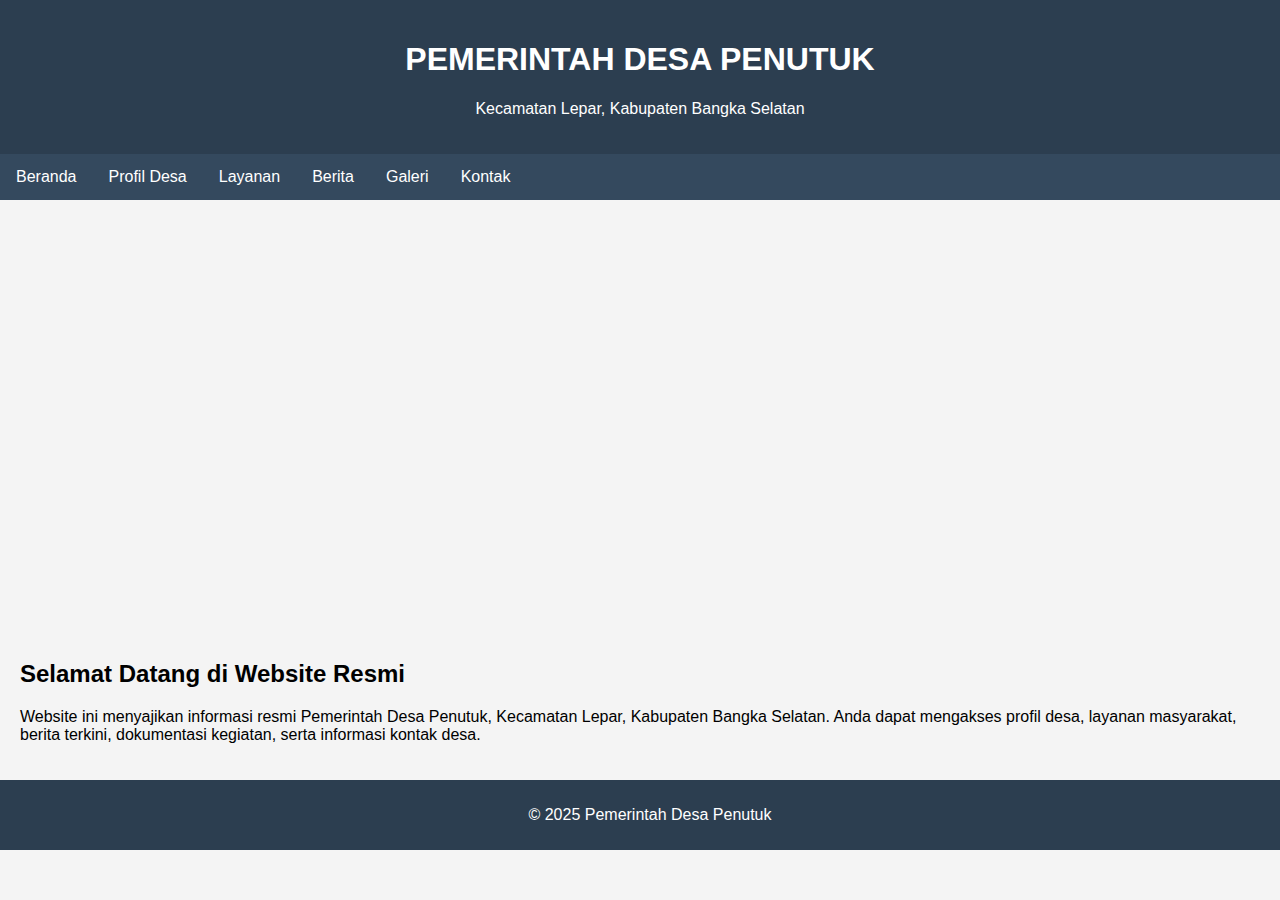
<file: index.html>
<!DOCTYPE html>
<html lang="id">
<head>
  <meta charset="UTF-8" />
  <meta name="viewport" content="width=device-width, initial-scale=1.0" />
  <title>Beranda - Pemerintah Desa Penutuk</title>
  <link rel="stylesheet" href="style.css" />
</head>
<body>
  <header>
    <h1>PEMERINTAH DESA PENUTUK</h1>
    <p>Kecamatan Lepar, Kabupaten Bangka Selatan</p>
  </header>
  <nav>
    <a href="index.html">Beranda</a>
    <a href="profil.html">Profil Desa</a>
    <a href="layanan.html">Layanan</a>
    <a href="berita.html">Berita</a>
    <a href="galeri.html">Galeri</a>
    <a href="kontak.html">Kontak</a>
  </nav>
  <div class="hero"></div>
  <div class="container">
    <h2>Selamat Datang di Website Resmi</h2>
    <p>Website ini menyajikan informasi resmi Pemerintah Desa Penutuk, Kecamatan Lepar, Kabupaten Bangka Selatan. Anda dapat mengakses profil desa, layanan masyarakat, berita terkini, dokumentasi kegiatan, serta informasi kontak desa.</p>
  </div>
  <footer>
    <p>&copy; 2025 Pemerintah Desa Penutuk</p>
  </footer>
</body>
</html>
</file>
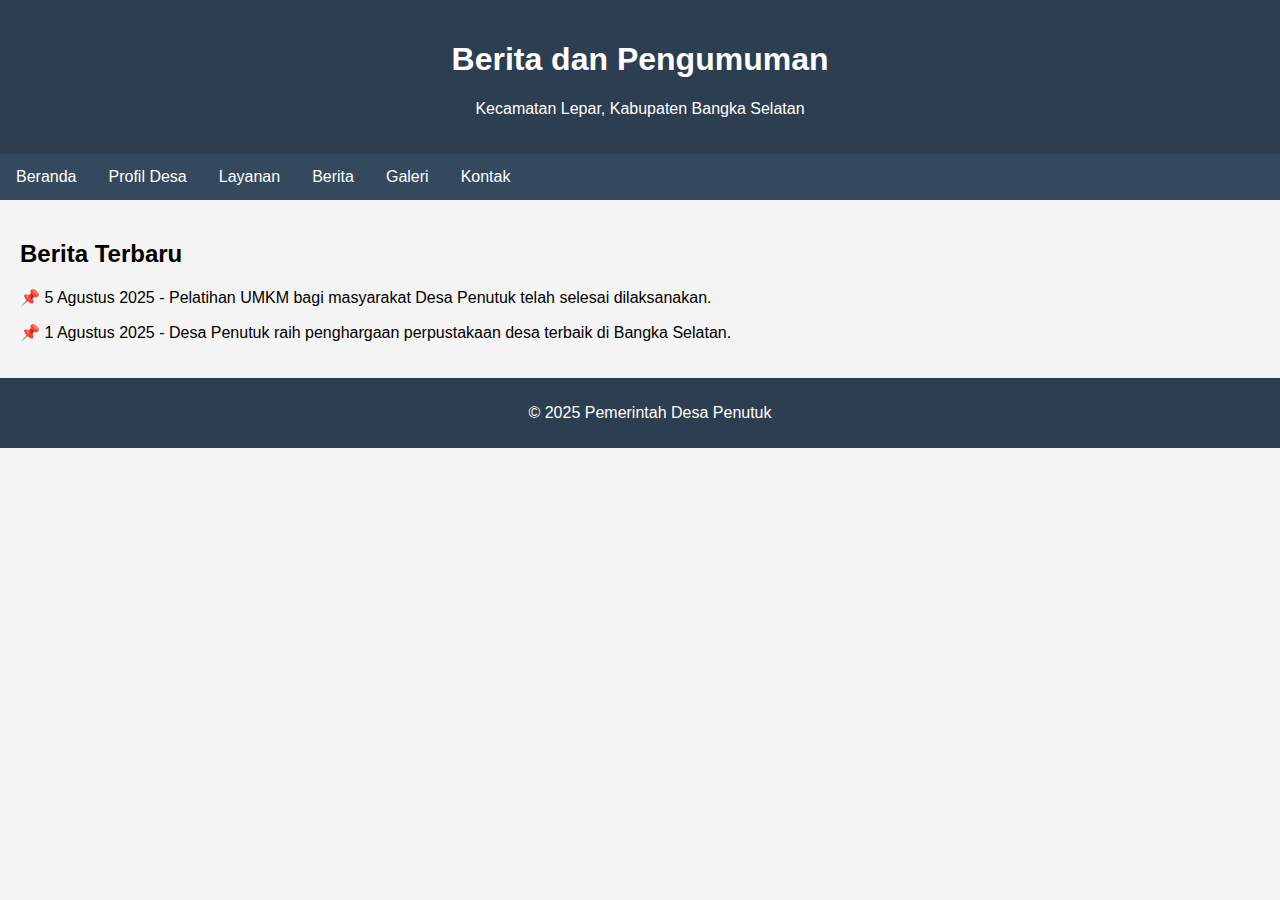
<file: berita.html>
<!DOCTYPE html>
<html lang="id">
<head>
  <meta charset="UTF-8" />
  <meta name="viewport" content="width=device-width, initial-scale=1.0"/>
  <title>Berita - Desa Penutuk</title>
  <link rel="stylesheet" href="style.css" />
</head>
<body>
  <header>
    <h1>Berita dan Pengumuman</h1>
    <p>Kecamatan Lepar, Kabupaten Bangka Selatan</p>
  </header>
  <nav>
    <a href="index.html">Beranda</a>
    <a href="profil.html">Profil Desa</a>
    <a href="layanan.html">Layanan</a>
    <a href="berita.html">Berita</a>
    <a href="galeri.html">Galeri</a>
    <a href="kontak.html">Kontak</a>
  </nav>
  <div class="container">
    <h2>Berita Terbaru</h2>
    <p>📌 5 Agustus 2025 - Pelatihan UMKM bagi masyarakat Desa Penutuk telah selesai dilaksanakan.</p>
    <p>📌 1 Agustus 2025 - Desa Penutuk raih penghargaan perpustakaan desa terbaik di Bangka Selatan.</p>
  </div>
  <footer>
    <p>&copy; 2025 Pemerintah Desa Penutuk</p>
  </footer>
</body>
</html>
</file>
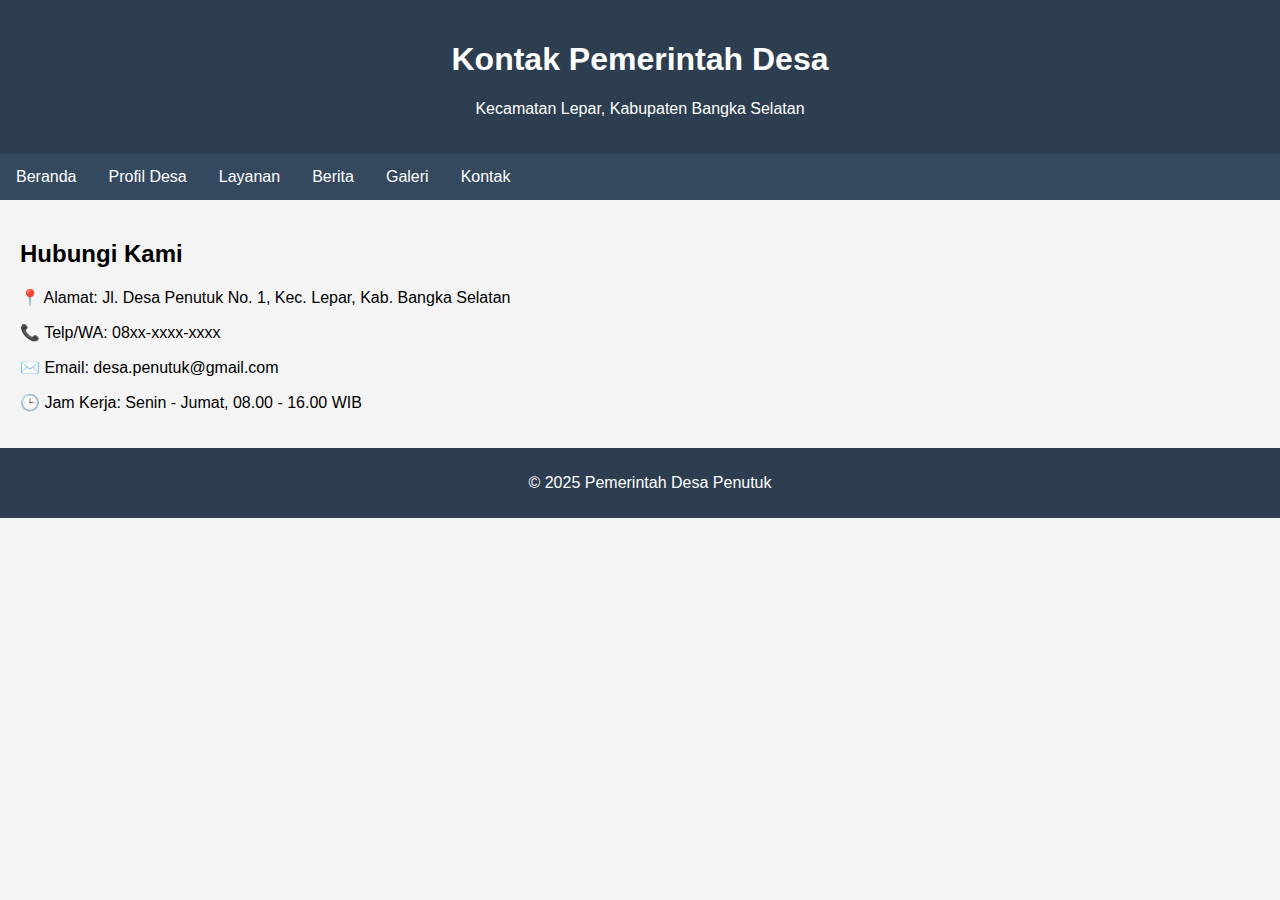
<file: kontak.html>
<!DOCTYPE html>
<html lang="id">
<head>
  <meta charset="UTF-8" />
  <meta name="viewport" content="width=device-width, initial-scale=1.0"/>
  <title>Kontak - Desa Penutuk</title>
  <link rel="stylesheet" href="style.css" />
</head>
<body>
  <header>
    <h1>Kontak Pemerintah Desa</h1>
    <p>Kecamatan Lepar, Kabupaten Bangka Selatan</p>
  </header>
  <nav>
    <a href="index.html">Beranda</a>
    <a href="profil.html">Profil Desa</a>
    <a href="layanan.html">Layanan</a>
    <a href="berita.html">Berita</a>
    <a href="galeri.html">Galeri</a>
    <a href="kontak.html">Kontak</a>
  </nav>
  <div class="container">
    <h2>Hubungi Kami</h2>
    <p>📍 Alamat: Jl. Desa Penutuk No. 1, Kec. Lepar, Kab. Bangka Selatan</p>
    <p>📞 Telp/WA: 08xx-xxxx-xxxx</p>
    <p>✉️ Email: desa.penutuk@gmail.com</p>
    <p>🕒 Jam Kerja: Senin - Jumat, 08.00 - 16.00 WIB</p>
  </div>
  <footer>
    <p>&copy; 2025 Pemerintah Desa Penutuk</p>
  </footer>
</body>
</html>
</file>
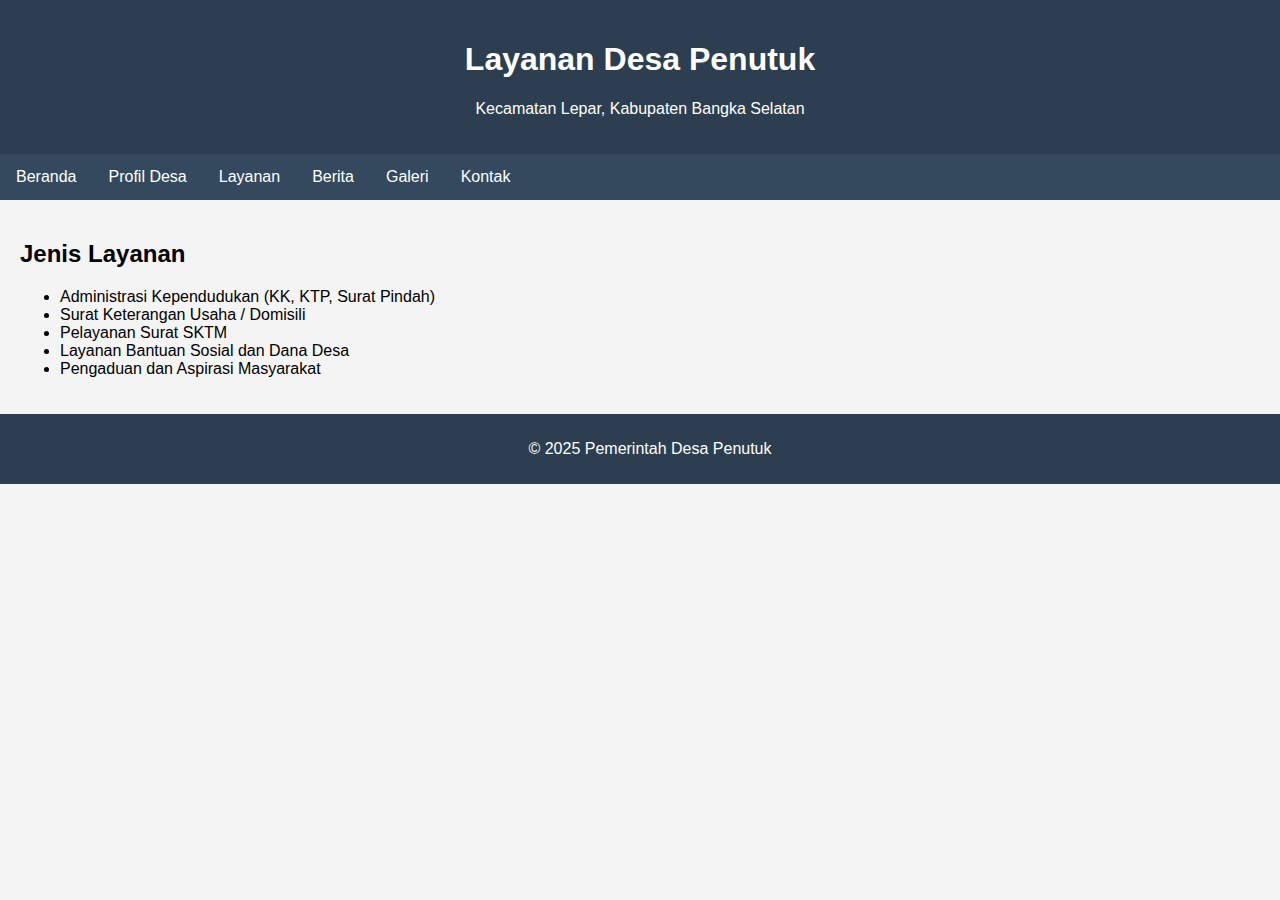
<file: layanan.html>
<!DOCTYPE html>
<html lang="id">
<head>
  <meta charset="UTF-8" />
  <meta name="viewport" content="width=device-width, initial-scale=1.0"/>
  <title>Layanan - Desa Penutuk</title>
  <link rel="stylesheet" href="style.css" />
</head>
<body>
  <header>
    <h1>Layanan Desa Penutuk</h1>
    <p>Kecamatan Lepar, Kabupaten Bangka Selatan</p>
  </header>
  <nav>
    <a href="index.html">Beranda</a>
    <a href="profil.html">Profil Desa</a>
    <a href="layanan.html">Layanan</a>
    <a href="berita.html">Berita</a>
    <a href="galeri.html">Galeri</a>
    <a href="kontak.html">Kontak</a>
  </nav>
  <div class="container">
    <h2>Jenis Layanan</h2>
    <ul>
      <li>Administrasi Kependudukan (KK, KTP, Surat Pindah)</li>
      <li>Surat Keterangan Usaha / Domisili</li>
      <li>Pelayanan Surat SKTM</li>
      <li>Layanan Bantuan Sosial dan Dana Desa</li>
      <li>Pengaduan dan Aspirasi Masyarakat</li>
    </ul>
  </div>
  <footer>
    <p>&copy; 2025 Pemerintah Desa Penutuk</p>
  </footer>
</body>
</html>
</file>
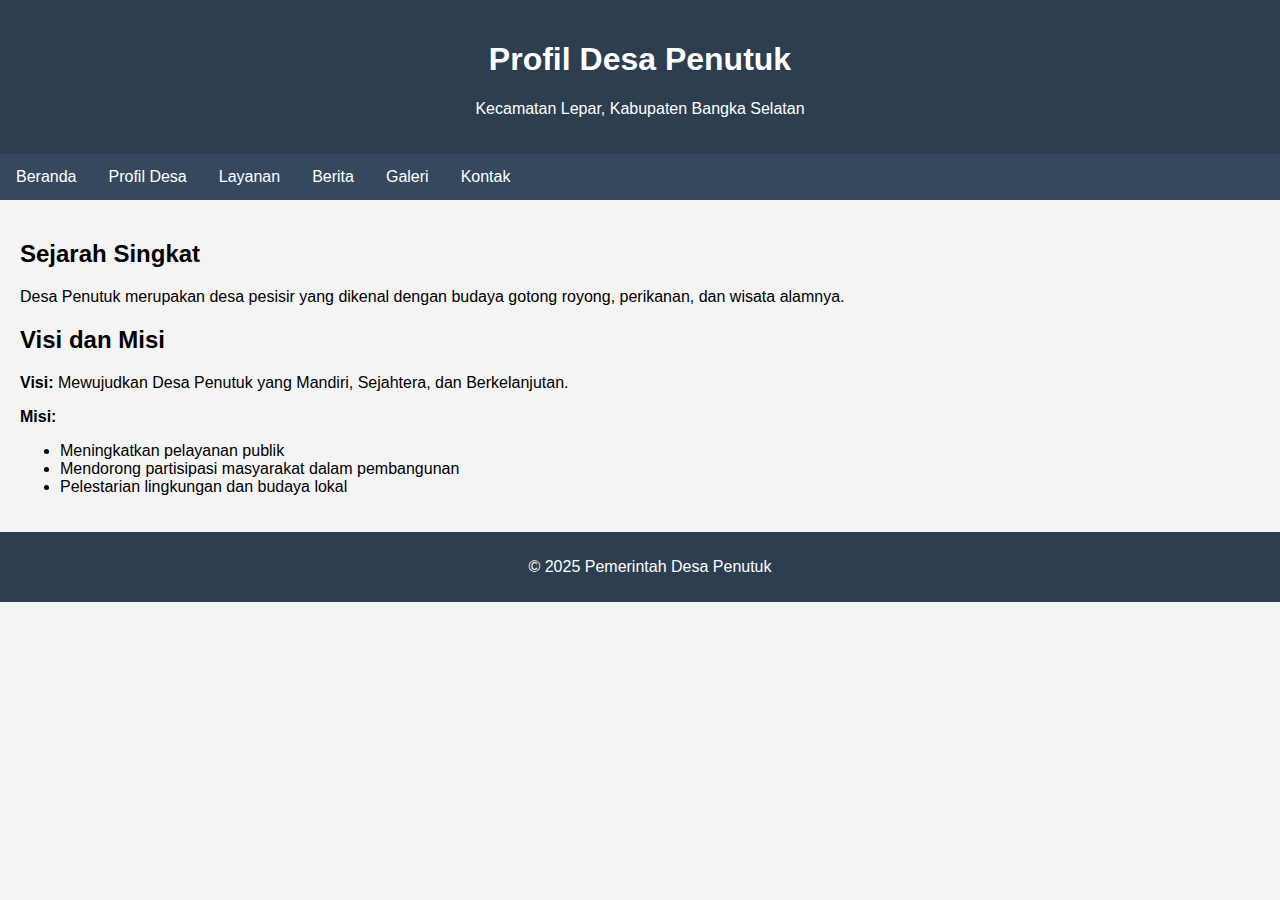
<file: profil.html>
<!DOCTYPE html>
<html lang="id">
<head>
  <meta charset="UTF-8" />
  <meta name="viewport" content="width=device-width, initial-scale=1.0"/>
  <title>Profil Desa - Desa Penutuk</title>
  <link rel="stylesheet" href="style.css" />
</head>
<body>
  <header>
    <h1>Profil Desa Penutuk</h1>
    <p>Kecamatan Lepar, Kabupaten Bangka Selatan</p>
  </header>
  <nav>
    <a href="index.html">Beranda</a>
    <a href="profil.html">Profil Desa</a>
    <a href="layanan.html">Layanan</a>
    <a href="berita.html">Berita</a>
    <a href="galeri.html">Galeri</a>
    <a href="kontak.html">Kontak</a>
  </nav>
  <div class="container">
    <h2>Sejarah Singkat</h2>
    <p>Desa Penutuk merupakan desa pesisir yang dikenal dengan budaya gotong royong, perikanan, dan wisata alamnya.</p>
    <h2>Visi dan Misi</h2>
    <p><strong>Visi:</strong> Mewujudkan Desa Penutuk yang Mandiri, Sejahtera, dan Berkelanjutan.</p>
    <p><strong>Misi:</strong></p>
    <ul>
      <li>Meningkatkan pelayanan publik</li>
      <li>Mendorong partisipasi masyarakat dalam pembangunan</li>
      <li>Pelestarian lingkungan dan budaya lokal</li>
    </ul>
  </div>
  <footer>
    <p>&copy; 2025 Pemerintah Desa Penutuk</p>
  </footer>
</body>
</html>
</file>
<file: style.css>
body {
  font-family: Arial, sans-serif;
  margin: 0;
  padding: 0;
  background-color: #f4f4f4;
}
header {
  background-color: #2c3e50;
  color: white;
  padding: 20px;
  text-align: center;
}
nav {
  background-color: #34495e;
  overflow: hidden;
}
nav a {
  float: left;
  display: block;
  color: white;
  text-align: center;
  padding: 14px 16px;
  text-decoration: none;
}
nav a:hover {
  background-color: #1abc9c;
  color: white;
}
.container {
  padding: 20px;
}
.hero {
  background-image: url('https://source.unsplash.com/1200x400/?village,indonesia');
  background-size: cover;
  background-position: center;
  height: 400px;
  margin-bottom: 20px;
}
footer {
  background-color: #2c3e50;
  color: white;
  text-align: center;
  padding: 10px;
  position: relative;
  bottom: 0;
  width: 100%;
}
</file>
